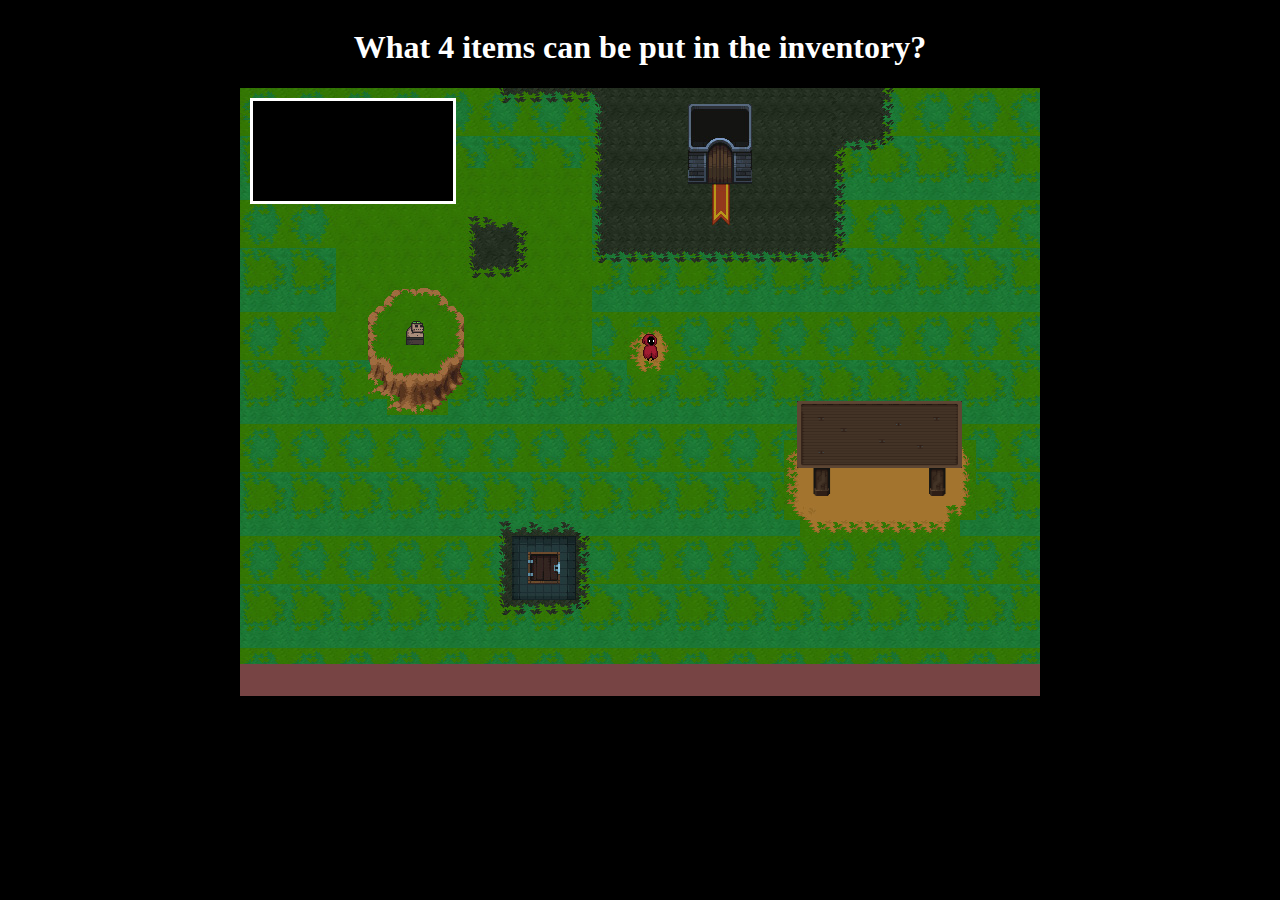
<file: index.html>
<!DOCTYPE html>
<html lang="en">
    <head>
        <link rel="stylesheet" href="css/index.css">
        <title>Ghost adventure</title> 
    </head>
    <body>
        <h1 id="mainTitle">Mrs. Skeleton will remember that</h1>
        <div id="gameWindow">

            <!-- Foreground -->

            <!-- Inventory-->
            <div id="inventorySquare" class="foreground">
                <ul id="inventory">

                </ul>
            </div>
            <!-- Ricardo's inventory -->
            <div id="inventoryBox" class="foreground">
                <p>Inventory</p>
                <ul id="inventoryList">
    
                </ul>
            </div>

            <img src="images/Wooden platform.png" id="platformPic" class="foreground">   
            <!-- Dialogue bar-->
            <div id="dialogueBar" class="foreground">
                <div id="dialogueBackground"></div>                
                
                <img src="images/redguyportrait.png" id="mainCharacterPortrait" class="foreground" alt="portrait">
                <img src="images/brainGuyPortrait.png" id="brainGuyPortrait" class="foreground" alt="portrait">
                <img src="images/cellar-door.png" id="cellarPortrait" class="foreground" alt="portrait">
                <div class="speech-bubble" id="mainCharacterSpeech" class="foreground">...</div>
                <div class="speech-bubble" id="otherSpeech" class="foreground">...</div>
             
            </div>
            <!-- Interactibles -->
            <div id="door1" class = "foreground"></div>
            <div id="platform" class = "foreground"></div>
            <div id="cellar" class="foreground"></div>

            <!-- Characters -->

            <div id="ghost" class="character">
                <img src="images/brainguy.gif" id="ghostpic" alt="The ghost is gone">
            </div>
            <div id="mainCharacter" class="character">
                <div id="itemPickUp">Placeholder</div>
                <img src="images/redguy.gif" alt="The main character didn't load">
            </div>
            
            
            <!-- Background -->
            
            <div id="tilemap" class="background">
                <img src="images/tilemap-v1.jpg" alt="The background didn't load">
            </div>
            <img src="images/Door open.png" id="doorPic" class="background">
            
        </div>

        <!-- Sounds -->
        <audio id="heroSounds">
            <source src="audio/ACvoiceIsabelle.mp3" type="audio/mpeg">
        </audio>
        <audio id="brainGuySounds">
            <source src="audio/ACvoiceIsabelle (1).mp3" type = "audio/mpeg">
        </audio>
        <audio id="cellarSounds">
            <source src="audio/ACvoiceIsabelle (2).mp3" type = "audio/mpeg">
        </audio>
        <script src="js/class.js"></script>
    </body>
</html>
</file>
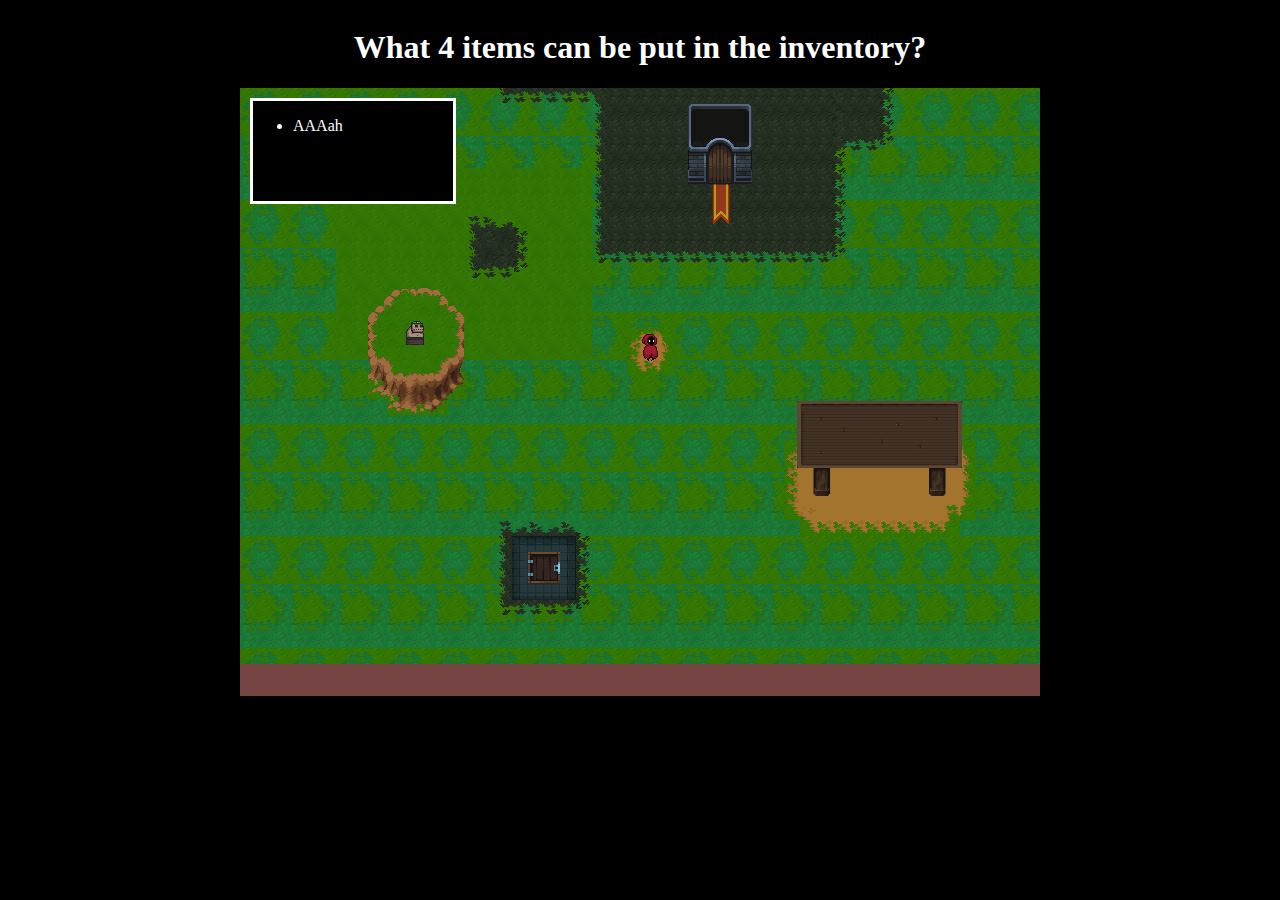
<file: pages/inside.html>
<!DOCTYPE html>
<html lang="en">
    <head>
        <link rel="stylesheet" href="../css/index.css">
        <title>Ghost adventure</title> 
    </head>
    <body>
        <h1 id="mainTitle">Mrs. Skeleton will remember that</h1>
        <div id="gameWindow">

            <!-- Foreground -->

            <!-- Inventory-->
            <div id="inventorySquare" class="foreground">
                <ul id="inventory">
                    <li>AAAah</li>
                </ul>
            </div>
            <!-- Ricardo's inventory -->
            <div id="inventoryBox" class="foreground">
                <p>Inventory</p>
                <ul id="inventoryList">
    
                </ul>
            </div>

            <img src="../images/Wooden platform.png" id="platformPic" class="foreground">   
            <!-- Dialogue bar-->
            <div id="dialogueBar" class="foreground">
                <div id="dialogueBackground"></div>                
                
                <img src="../images/redguyportrait.png" id="mainCharacterPortrait" class="foreground" alt="portrait">
                <img src="../images/brainGuyPortrait.png" id="brainGuyPortrait" class="foreground" alt="portrait">
                <img src="../images/cellar-door.png" id="cellarPortrait" class="foreground" alt="portrait">
                <div class="speech-bubble" id="mainCharacterSpeech" class="foreground">...</div>
                <div class="speech-bubble" id="otherSpeech" class="foreground">...</div>
             
            </div>
            <!-- Interactibles -->
            <div id="door1" class = "foreground"></div>
            <div id="platform" class = "foreground"></div>
            <div id="cellar" class="foreground"></div>

            <!-- Characters -->

            <div id="ghost" class="character">
                <img src="../images/brainguy.gif" id="ghostpic" alt="The ghost is gone">
            </div>
            <div id="mainCharacter" class="character">
                <div id="itemPickUp">Placeholder</div>
                <img src="../images/redguy.gif" alt="The main character didn't load">
            </div>
            
            
            <!-- Background -->
            
            <div id="tilemap" class="background">
                <img src="../images/tilemap-v1.jpg" alt="The background didn't load">
            </div>
            <img src="../images/Door open.png" id="doorPic" class="background">
            
        </div>

        <!-- Sounds -->
        <audio id="heroSounds">
            <source src="../audio/ACvoiceIsabelle.mp3" type="audio/mpeg">
        </audio>
        <audio id="brainGuySounds">
            <source src="../audio/ACvoiceIsabelle (1).mp3" type = "audio/mpeg">
        </audio>
        <audio id="cellarSounds">
            <source src="../audio/ACvoiceIsabelle (2).mp3" type = "audio/mpeg">
        </audio>
        <script src="../js/class.js"></script>
    </body>
</html>
</file>
<file: css/index.css>
/* Boilerplate stuff */
body{
    background-color: black;
    color: white;
    display: grid;
    grid-template-columns: auto 800px auto;
    grid-template-rows: auto auto;
    
}

#mainTitle{
    grid-column-start: 2;
    grid-row-start: 1;
    text-align: center;
}

#gameWindow{
    background-color: #098765;
    color: #999999;
    width: 800px;
    height: 608px;
    grid-column-start: 2;
    grid-row-start: 2;
    position: relative;
}

.foreground{
    position: absolute;
    z-index: 1000;
}

.background{
    position: absolute;
    z-index: 0;
}

#inventorySquare{
    position:absolute;
    top: 10px;
    left: 10px;
    width: 200px;
    height: 100px;
    background-color: #000;
    color: #ffffff;
    border: 3px solid #fff;
}

#inventoryBox{
    left: -84px;
    color: #000;
}
/* Main character */
.character{
    position: absolute;
    z-index: 100;
    transition: all 1s ease-in-out;

}

#mainCharacter{
    top: 228px;
    left: 400px;
}

#ghostpic{
    position: absolute;
    top: 229px;
    left: 165px;
}

#itemPickUp{
    opacity: 0;
}
/* Interactables */
#door1{
    top: 50px;
    left: 465px;
    width: 31px;
    height: 47px;
}

#doorPic{
    top: 50px;
    left: 465px;
    width: 31px;
    height: 47px;
    opacity: 0;
}

#platform{
    top: 313px;
    left: 557px;
    width: 165px;
    height: 95px;
}

#platformPic{
    top: 313px;
    left: 557px;
    width: 165px;
    height: 95px;
    transition: all 1s ease-in-out;
}

#cellar{
    top: 465px;
    left: 289px;
    width: 31px;
    height:31px;
}
/* Dialogue box */
.messageBox{
    content: ' ';
    padding: 10px;
    border: 9px solid transparent;
}

.speech-bubble {
	position: relative;
	background: #ffffff;
	border-radius: 60px;
    color: #000;
    padding: 5px 5px 5px 10px;
    font-size: 12px;
    left: 64px;
    opacity: 0;
    width: 400px;
    transition: all 1s ease-in-out;
}

#otherSpeech {
    left: 311px;
}

#dialogueBar{
    height: 64px;
    bottom: 0;
    position: absolute;
}

#mainCharacterPortrait{
    position: absolute;
    opacity: 0;
    transition: all 1s ease-in-out;
}

#brainGuyPortrait{
    position: absolute;
    opacity: 0;
    left: 729px;
    transform: scaleX(-1);
    transition: all 1s ease-in-out;
}

#cellarPortrait{
    position: absolute;
    opacity: 0;
    left: 729px;
    transform: scaleX(-1);
    transition: all 1s ease-in-out;
}

#dialogueBackground{
    position: absolute;
    height: 32px;
    width: 800px;
    background-color: #774444;
    bottom: 0;
}
</file>
